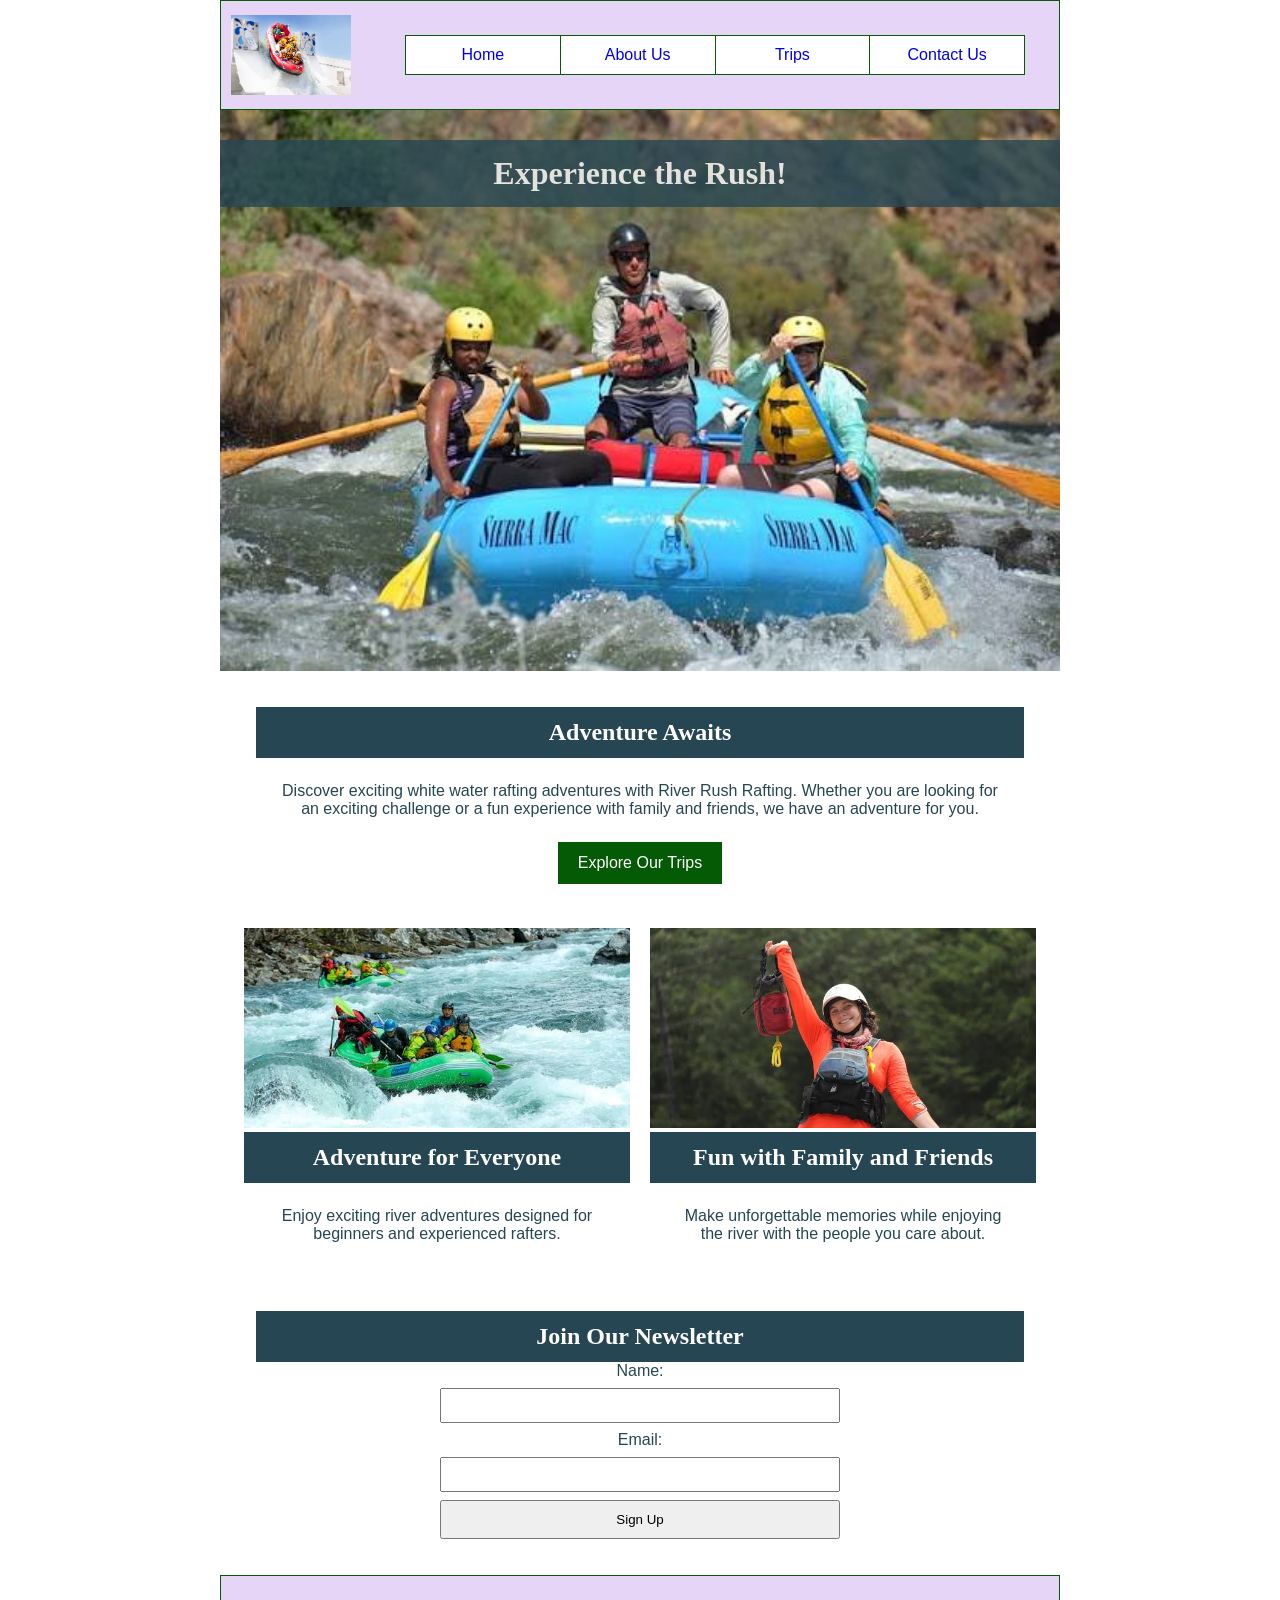
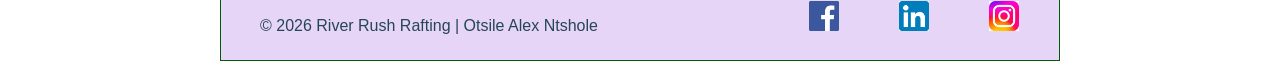
<file: wwr/index.html>
<!DOCTYPE html>
<html lang="en">

<head>
    <meta charset="UTF-8">
    <meta name="viewport" content="width=device-width, initial-scale=1.0">
    <meta name="description"
      content="Experience exciting white water rafting adventures with River Rush Rafting for individuals, families, and friends.">
    <meta name="author" content="Otsile Alex Ntshole">
    <title>River Rush Rafting | Home</title>
    <link rel="stylesheet" href="styles/rafting.css">
</head>

<body>
    <header>
        <img src="images/logo.jpg" alt="River Rush Rafting Logo">
        <nav>
            <ul>
                <li><a href="index.html">Home</a></li>
                <li><a href="about.html">About Us</a></li>
                <li><a href="trips.html">Trips</a></li>
                <li><a href="contact.html">Contact Us</a></li>
            </ul>
        </nav>
    </header>

    <main>
        <div class="home-hero">
            <img src="images/rafting.jpg" alt="People enjoying white water rafting">
            <h1>Experience the Rush!</h1>
        </div>

        <section class="home-intro">
            <h2>Adventure Awaits</h2>
            <p>
                Discover exciting white water rafting adventures with River Rush Rafting.
                Whether you are looking for an exciting challenge or a fun experience
                with family and friends, we have an adventure for you.
            </p>
            <a href="trips.html" class="cta-button">Explore Our Trips</a>
        </section>

        <section class="home-grid">
            <div>
                <img src="images/river.jpg" alt="Rafting on a river">
                <h2>Adventure for Everyone</h2>
                <p>
                    Enjoy exciting river adventures designed for beginners and experienced
                    rafters.
                </p>
            </div>

            <div>
                <img src="images/client.jpg" alt="Happy rafting client">
                <h2>Fun with Family and Friends</h2>
                <p>
                    Make unforgettable memories while enjoying the river with the people
                    you care about.
                </p>
            </div>
        </section>

        <section class="newsletter">
            <h2>Join Our Newsletter</h2>

            <form>
                <label for="name">Name:</label>
                <input type="text" id="name" name="name" required>

                <label for="email">Email:</label>
                <input type="email" id="email" name="email" required>

                <button type="submit">Sign Up</button>
            </form>
        </section>
    </main>
    <footer>
        <p>&copy; 2026 River Rush Rafting | Otsile Alex Ntshole</p>
        <nav class="socialmedia">
            <a href="https://facebook.com">
                <img src="images/facebook.png" alt="Facebook icon">
            </a>
            <a href="https://linkedin.com">
                <img src="images/linkedin.png" alt="Linkedin icon">
            </a>
            <a href="https://instagram.com">
                <img src="images/instagram.jpg" alt="Instagram icon">
            </a>
        </nav>
    </footer>

</body>

</html>
</file>
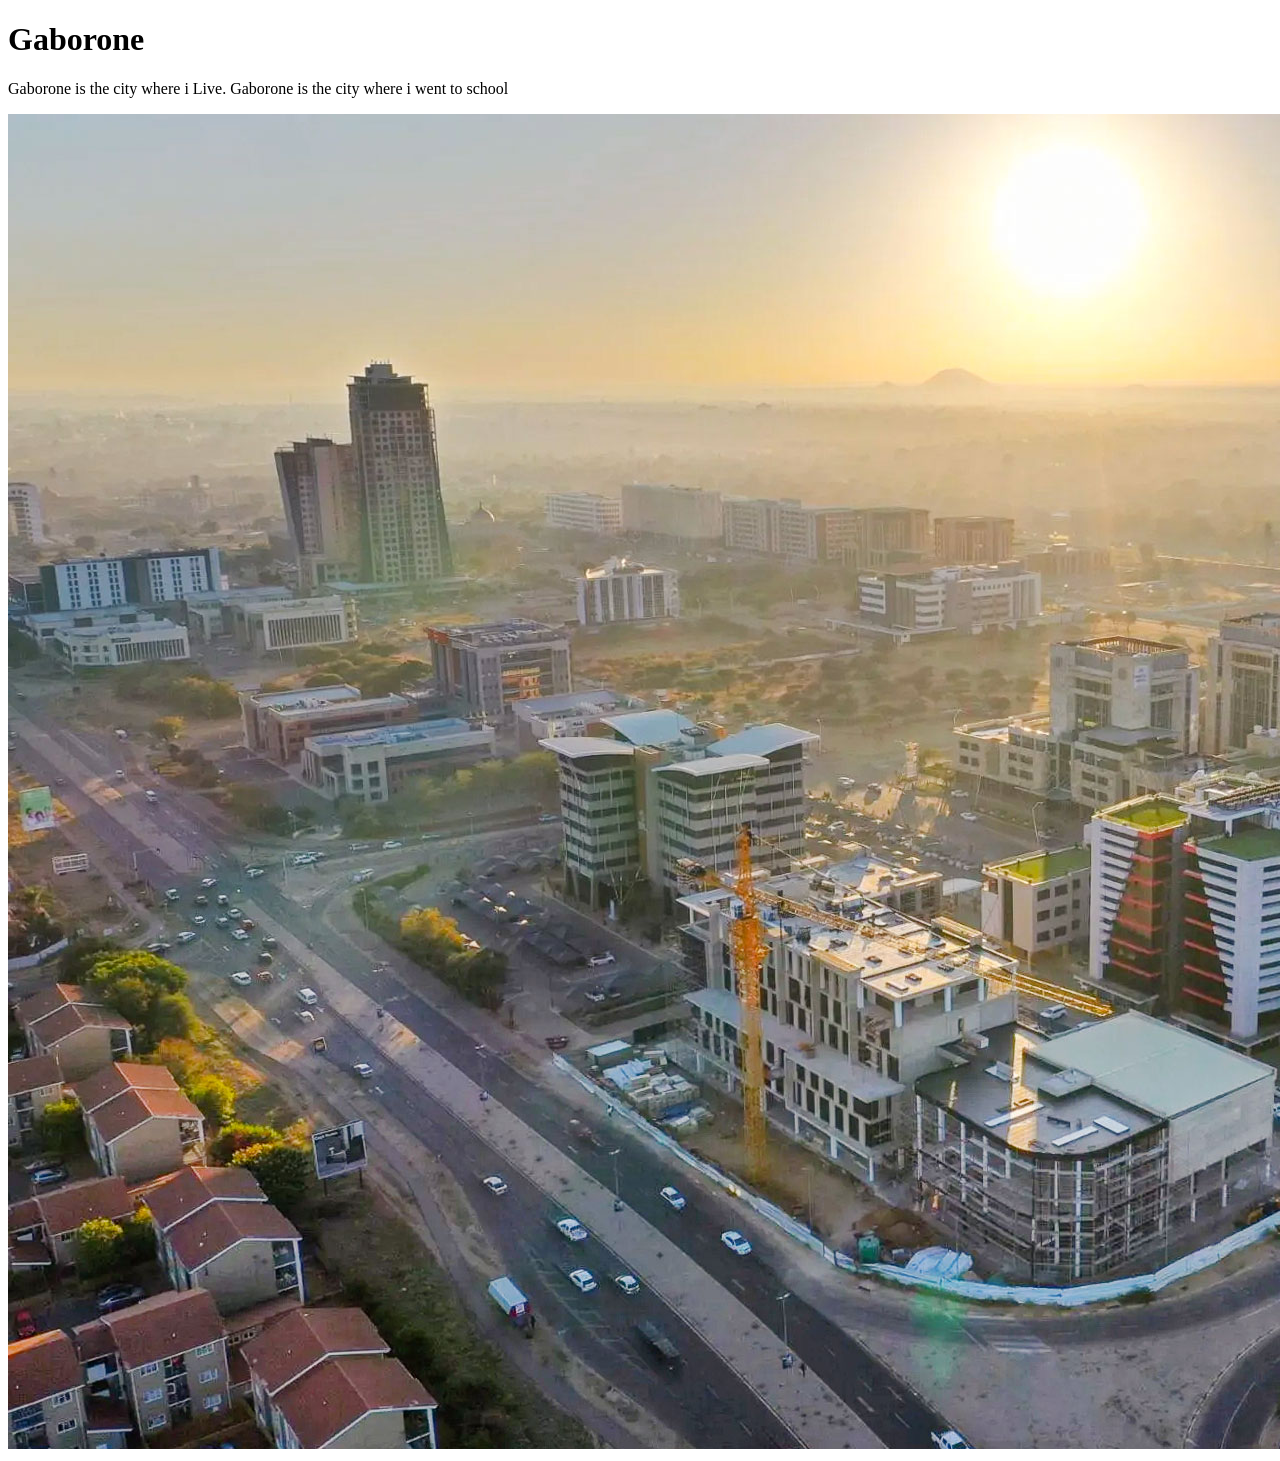
<file: week01/favorite-city.html>
<!DOCTYPE html>
<html lang="en-US">

<head>
    <meta charset="utf-8">
    <meta name="viewport" content="width=device-width, initial-scale=1.0">
    <title>My Web Page</title>
</head>

<body>
    <h1>Gaborone</h1>
    <p>Gaborone is the city where i Live. Gaborone is the city where i went to school</p>
    <img src="images/gaborone.jpg" alt="gaborone">

    <body>

</html>
</file>
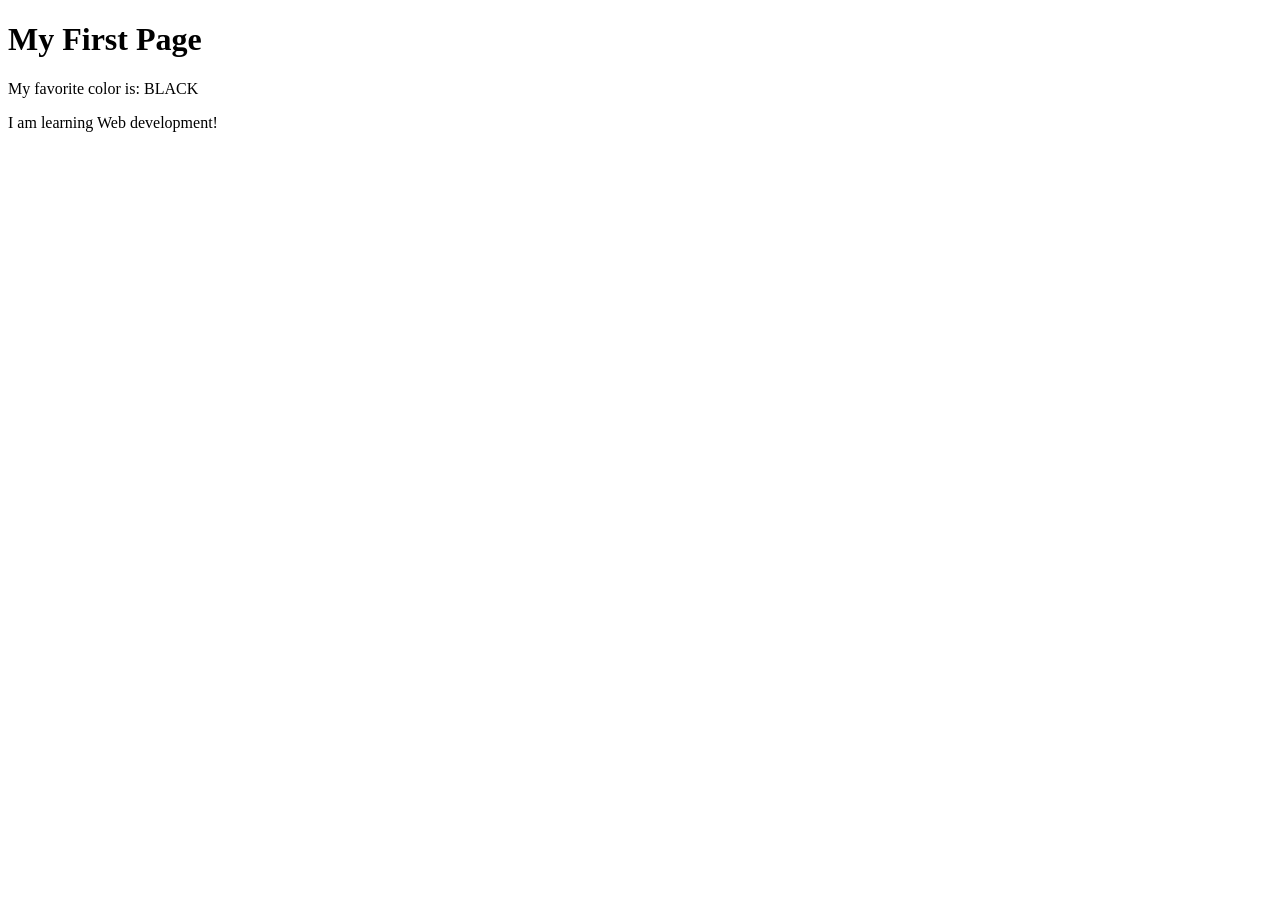
<file: week01/first-page.html>
<!DOCTYPE html>
<html lang="en">

<head>
    <meta charset="UTF-8">
    <meta name="viewport" content="width=device-width, initial-scale=1.0">
    <title>My First Page</title>
</head>

<body>
    <h1>My First Page</h1>
    <p>My favorite color is: BLACK </p>
    <P>I am learning Web development!</P>
</body>

</html>
</file>
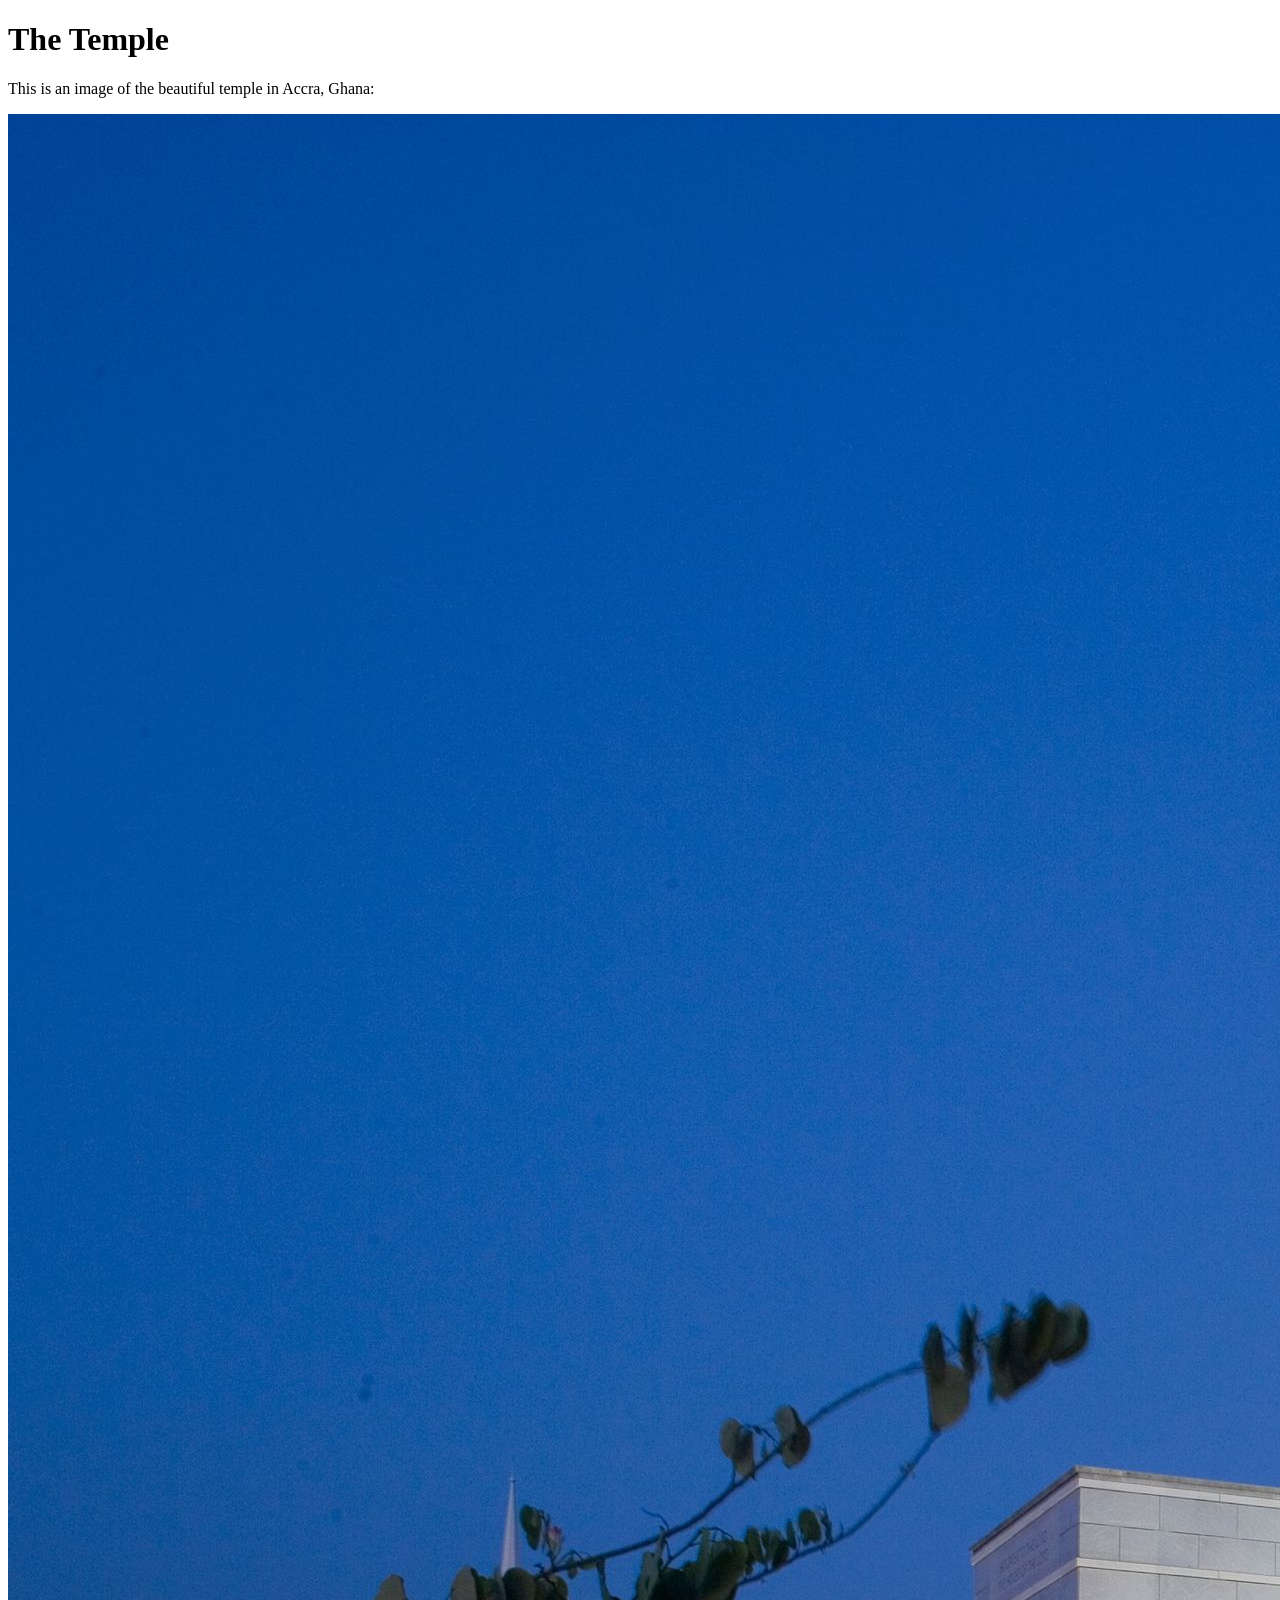
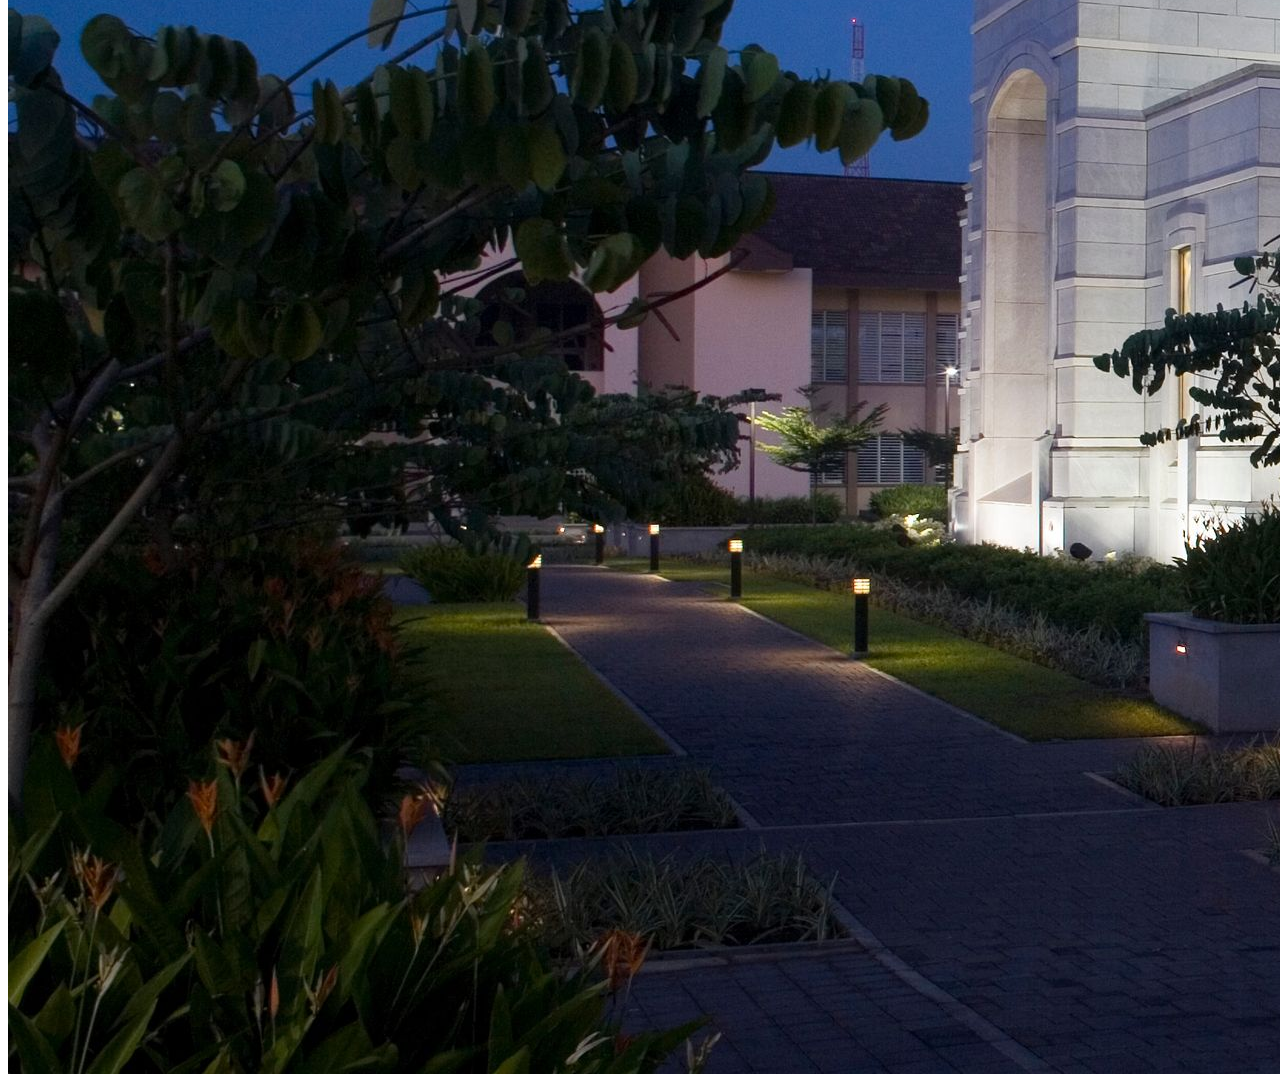
<file: week01/images.html>
<!DOCTYPE html>
<html lang="en">
<head>
    <meta charset="UTF-8">
    <meta name="viewport" content="width=device-width, initial-scale=1.0">
    <title>Temple Image</title>
</head>
<body>
    <h1>The Temple</h1>
    <p>This is an image of the beautiful temple in Accra, Ghana:</p>
    <img src="images/temple-large.jpeg" alt="The Accra Ghana Temple">
    
</body>
</html>
</file>
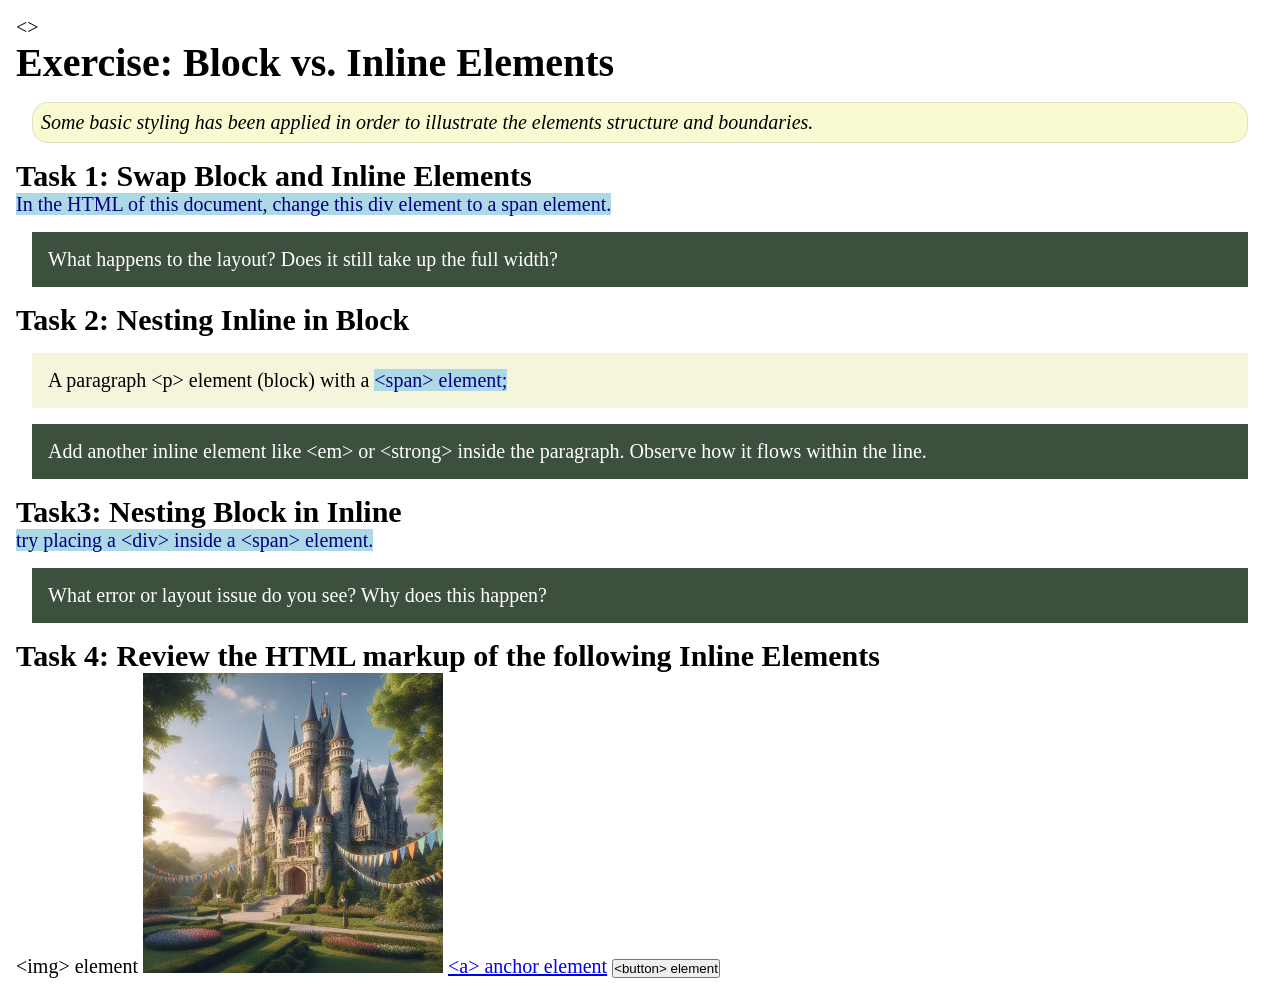
<file: week02/block-vs-inline.html>
<!DOCTYPE html>
<html lang="en">

<head>
    <meta charset="UTF-8">
    <meta name="viewport" content="width=device-width, initial-scale=1.0">
    <title>Exercise: Block vs. Inline Elements</title>
    <link rel="stylesheet" href="styles/block-vs-inline.css">
</head>

<body>
    <>
        <h1>Exercise: Block vs. Inline Elements</h1>
        <p class="note">Some basic styling has been applied in order to illustrate the elements
            structure and
            boundaries.</p>

        <h2>Task 1: Swap Block and Inline Elements</h2>
        <span>In the HTML of this document, change this div element to a span element.</span>

        <p class="question">What happens to the layout? Does it still take up the full width?</p>

        <h2>Task 2: Nesting Inline in Block</h2>
        <p>A paragraph &lt;p&gt; element (block) with a <span>&lt;span&gt; element;</span></p>
        <p class="question">Add another inline element like &lt;em&gt; or &lt;strong&gt; inside the
            paragraph. Observe
            how it flows within the line.</p>

        <h2>Task3: Nesting Block in Inline</h2>
        <span>try placing a &lt;div&gt; inside a &lt;span&gt; element.</span>
        <p class="question">What error or layout issue do you see? Why does this happen?</p>


        <h2>Task 4: Review the HTML markup of the following Inline Elements</h2>
        &lt;img&gt; element
        <img src="images/castle.webp" alt="placeholder image (images are inline)" width="300"
          height="300">
        <a href="https://churchofjesuschrist.org">&lt;a&gt; anchor element</a>
        <button type="button">&lt;button&gt; element</button>
        </main>
</body>

</html>
</file>
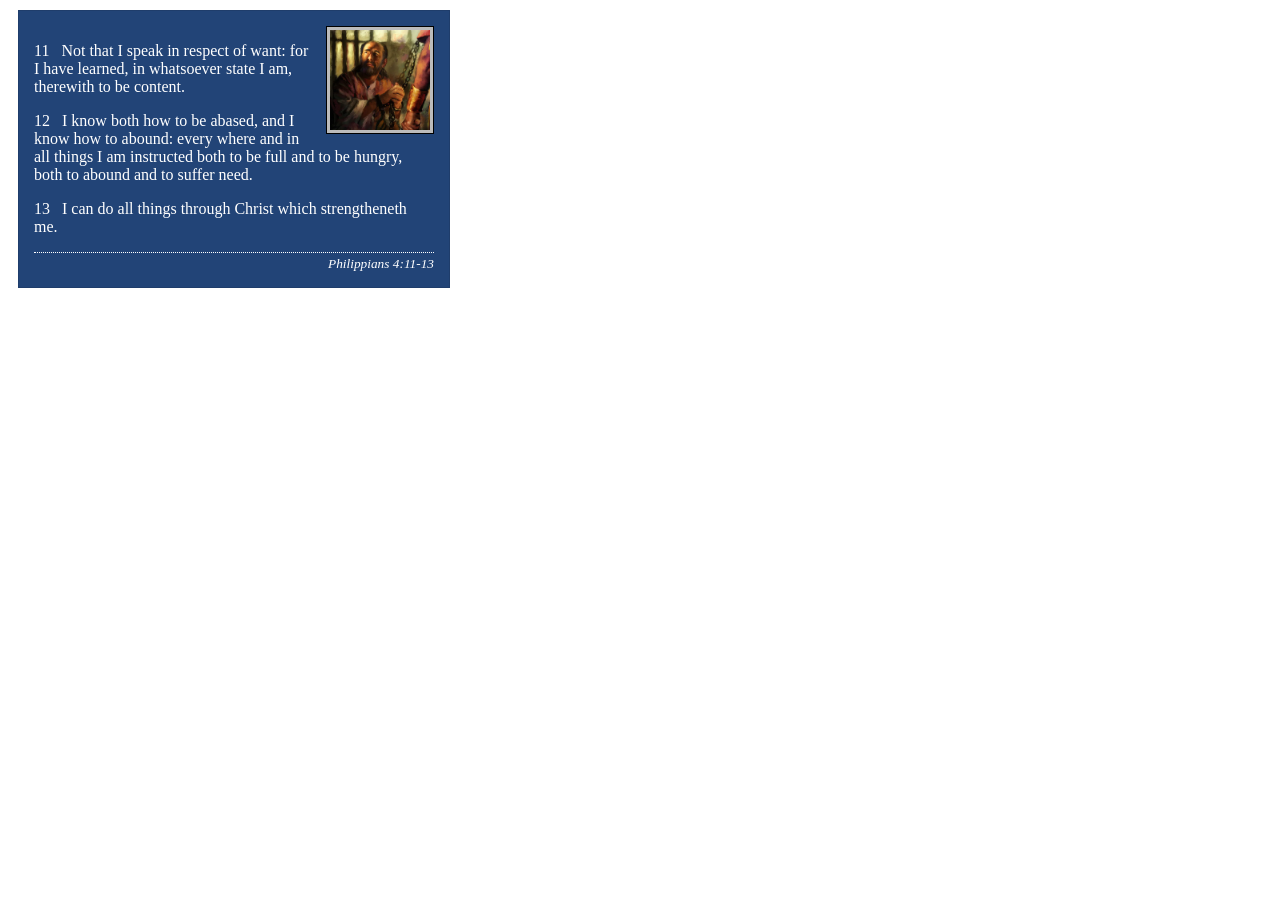
<file: week02/box-model-solution.html>
<!DOCTYPE html>
<html lang="en">
<head>
    <meta charset="UTF-8">
    <meta name="viewport" content="width=device-width, initial-scale=1.0">
    <title>Box Model Activity</title>
    <link rel="stylesheet" href="styles/box-model-solution.css">
</head>
<body>
    <main>
        <div class="callout">
            <img src="images/apostle-paul-imprisoned.webp" alt="Paul the Apostle - Imprisoned in Rome" width="200" height="200">
            <blockquote>
                <p>11 &nbsp; Not that I speak in respect of want: for I have learned, in whatsoever state I am, therewith to be content.</p>
                <p>12 &nbsp; I know both how to be abased, and I know how to abound: every where and in all things I am instructed both to be full and to be hungry, both to abound and to suffer need.</p>
                <p>13 &nbsp; I can do all things through Christ which strengtheneth me.</p>
            </blockquote>
            <cite>Philippians 4:11-13</cite>
        </div>
    </main>
</body>
</html>
</file>
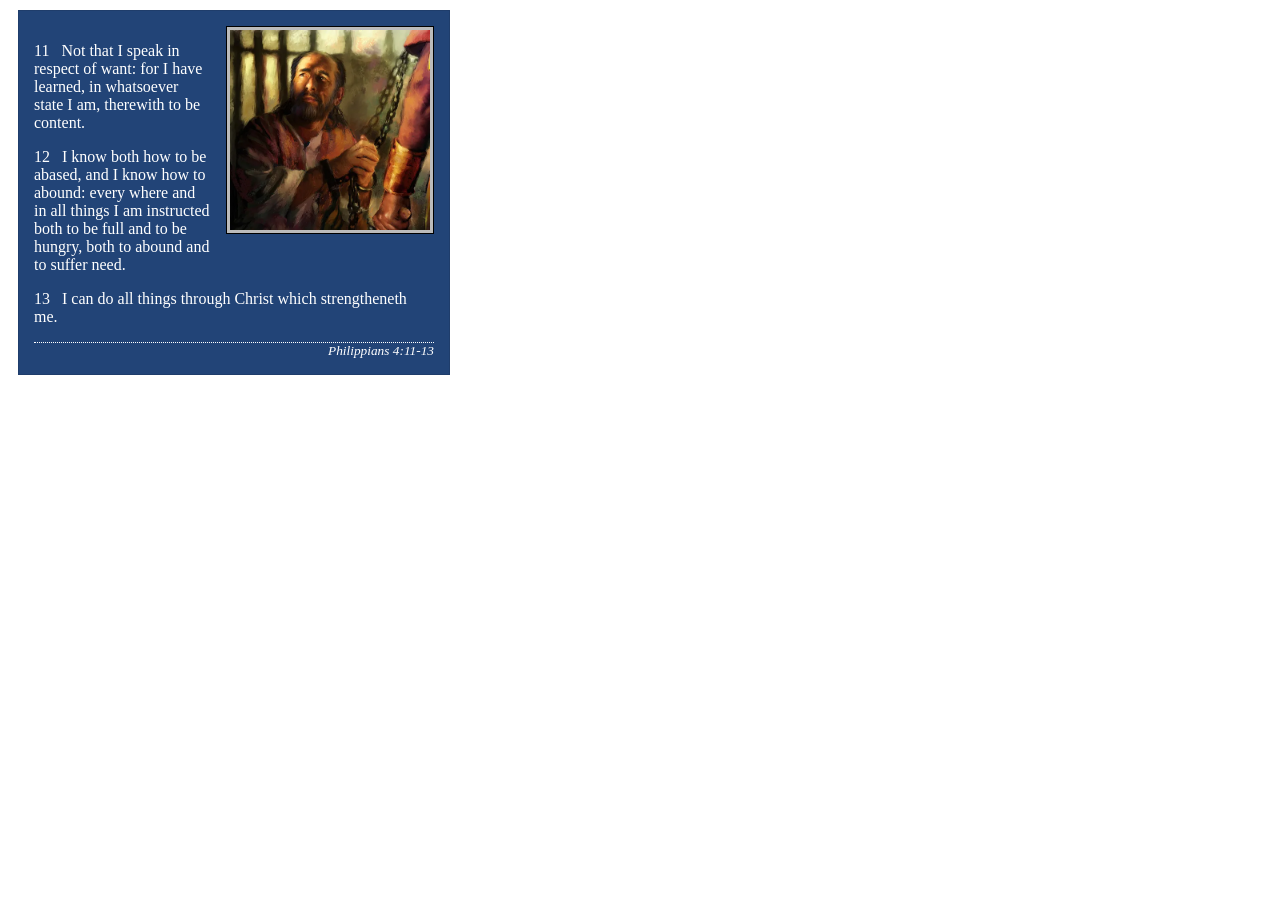
<file: week02/box-model.html>
<!DOCTYPE html>
<html lang="en">

<head>
    <meta charset="UTF-8">
    <meta name="viewport" content="width=device-width, initial-scale=1.0">
    <title>Box Model Activity</title>
    <link rel="stylesheet" href="styles/box-model.css">
</head>

<body>
    <main>
        <div class="callout">
            <img src="images/apostle-paul-imprisoned.webp"
              alt="Paul the Apostle - Imprisoned in Rome" width="200" height="200">
            <blockquote>
                <p>11 &nbsp; Not that I speak in respect of want: for I have learned, in whatsoever
                    state I am, therewith to be content.</p>
                <p>12 &nbsp; I know both how to be abased, and I know how to abound: every where and
                    in all things I am instructed both to be full and to be hungry, both to abound
                    and to suffer need.</p>
                <p>13 &nbsp; I can do all things through Christ which strengtheneth me.</p>
            </blockquote>
            <cite>Philippians 4:11-13</cite>
        </div>
    </main>
</body>

</html>
</file>
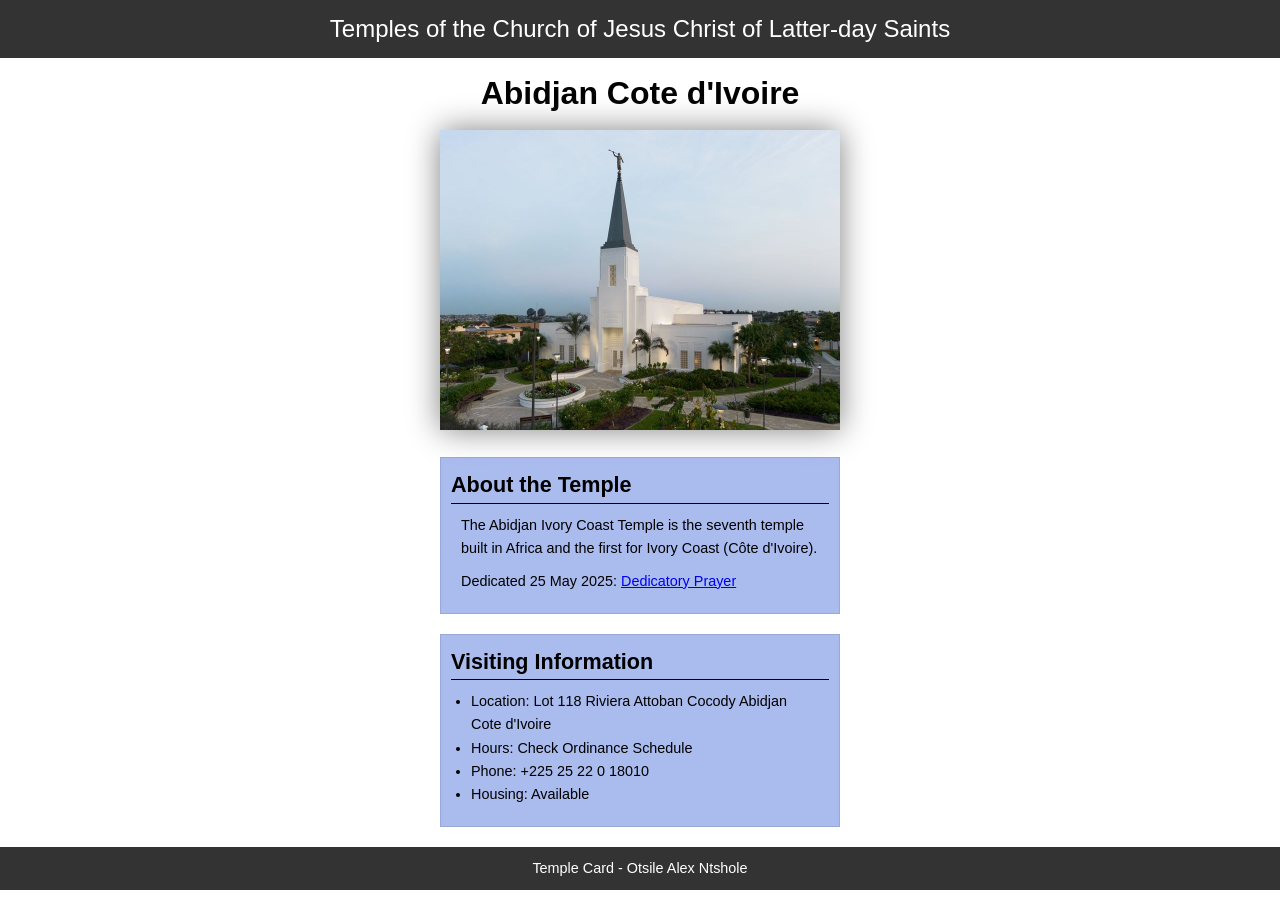
<file: week02/temple.html>
<!DOCTYPE html>
<html lang="en">

<head>
    <meta charset="UTF-8">
    <meta name="viewport" content="width=device-width, initial-scale=1.0">
    <title>Temple Card - Abidjan Cote d'Ivoire</title>
    <link rel="stylesheet" href="styles/temple.css">
</head>

<body>
    <header>
        <p>Temples of the Church of Jesus Christ of Latter-day Saints</p>
    </header>
    <main>
        <h1>Abidjan Cote d'Ivoire</h1>
        <picture>
            <img src="images/abidjan-ivory-coast.jpeg" alt="Abidjan Cote d'Ivoire Temple">
        </picture>
        <section>
            <h2>About the Temple</h2>
            <p>The Abidjan Ivory Coast Temple is the seventh temple built in Africa and the first
                for Ivory Coast (Côte
                d'Ivoire).</p>
            <p>Dedicated 25 May 2025: <a
                  href="https://www.churchofjesuschrist.org/temples/dedicatory-prayer/abidjan-ivory-coast-temple/2025-05-25?lang=eng"
                  target="_blank" rel="noopener noreferrer">Dedicatory Prayer</a></p>
        </section>
        <section>
            <h2>Visiting Information</h2>
            <ul>
                <li>Location: Lot 118 Riviera Attoban Cocody Abidjan Cote d'Ivoire</li>
                <li>Hours: Check Ordinance Schedule</li>
                <li>Phone: +225 25 22 0 18010</li>
                <li>Housing: Available</li>
            </ul>
        </section>
    </main>
    <footer>
        <p>Temple Card - Otsile Alex Ntshole</p>
    </footer>
</body>

</html>
</file>
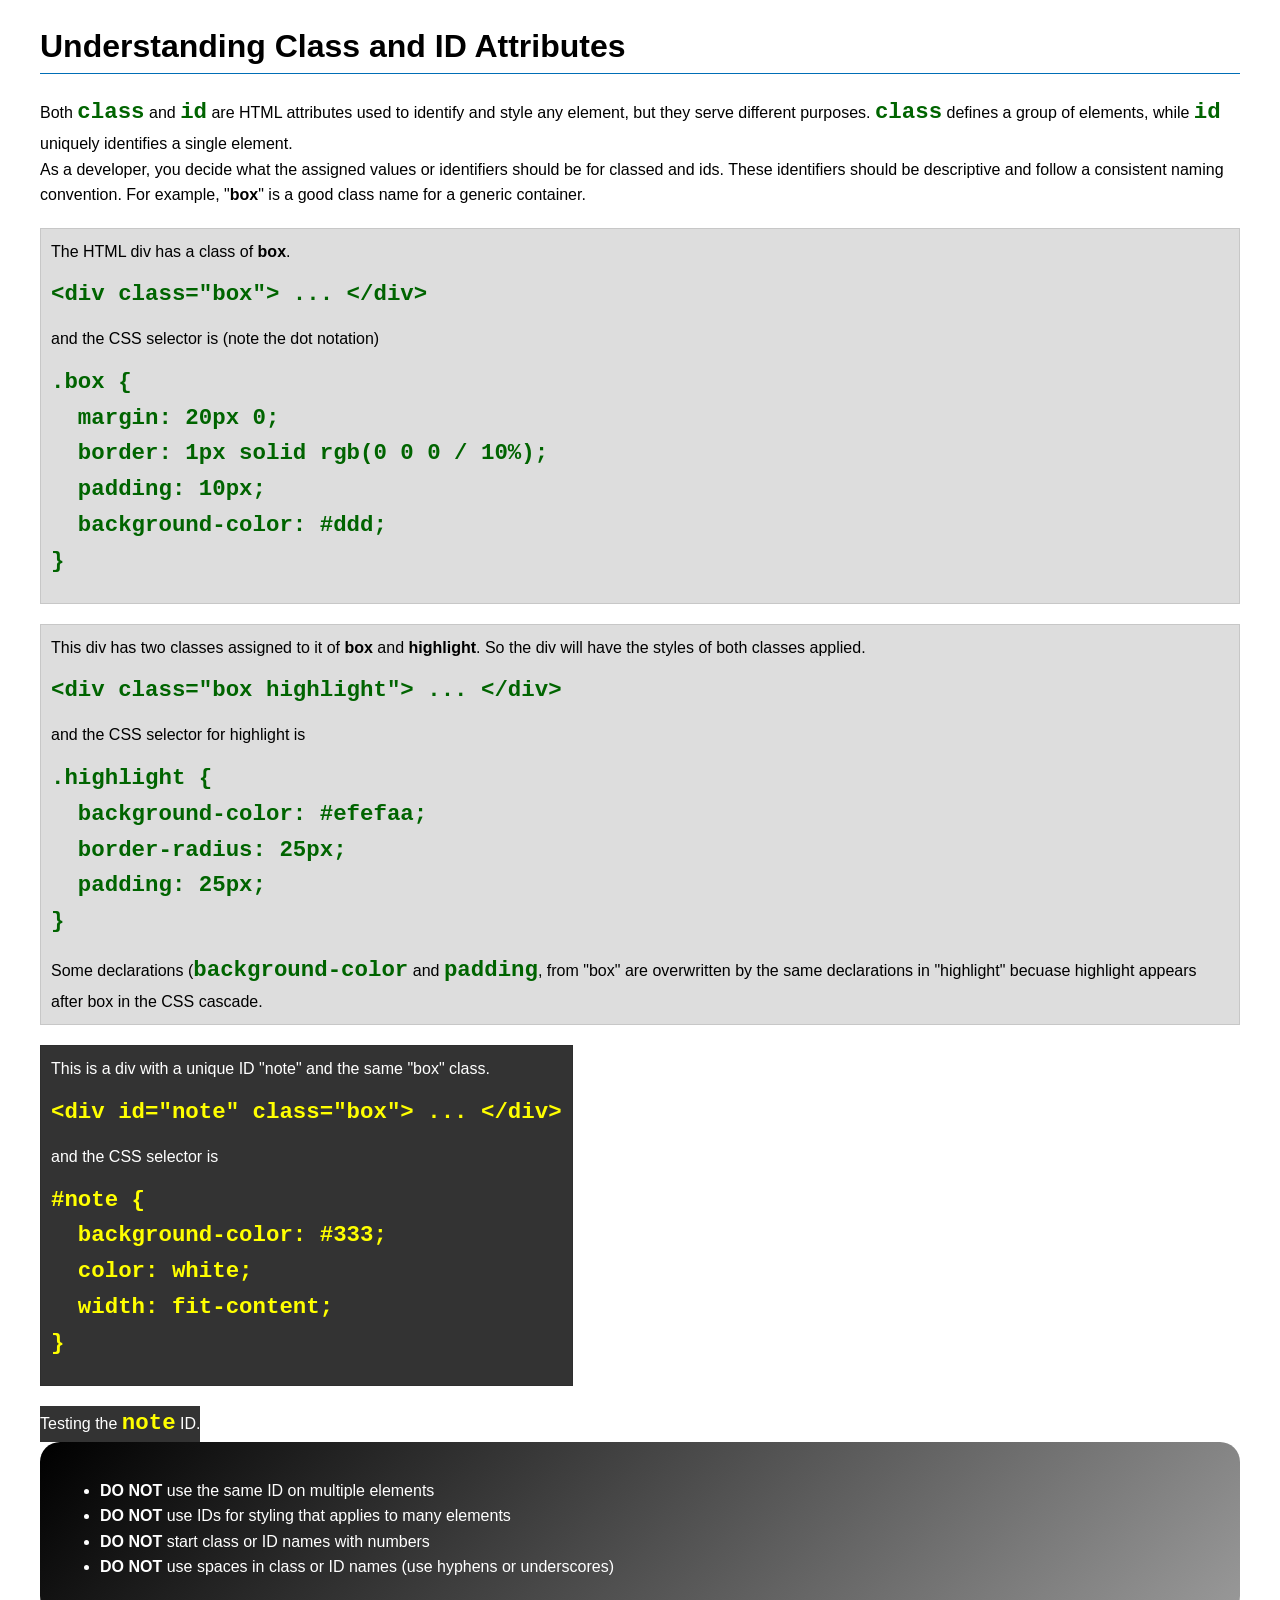
<file: week03/class-and-id.html>
<!DOCTYPE html>
<html lang="en">

<head>
    <meta charset="UTF-8">
    <meta name="viewport" content="width=device-width, initial-scale=1.0">
    <title>Class vs ID Attributes</title>
    <link rel="stylesheet" href="styles/class-and-id.css">
</head>

<body>
    <h1>Understanding Class and ID Attributes</h1>
    <p>Both <code>class</code> and <code>id</code> are HTML attributes used to identify and style
        any element, but they
        serve different purposes. <code>class</code> defines a group of elements, while
        <code>id</code> uniquely
        identifies a single element.</p>
    <p>As a developer, you decide what the assigned values or identifiers should be for classed and
        ids. These
        identifiers should be
        descriptive and follow a consistent naming convention. For example, "<strong>box</strong>"
        is a good class name
        for a generic container.</p>
    <div class="box">
        <p>The HTML div has a class of <strong>box</strong>.</p>
        <pre><code class="html">&lt;div class="box"&gt; ... &lt;/div&gt;</code></pre>
        and the CSS selector is (note the dot notation)
        <pre><code class="css">.box {
  margin: 20px 0;
  border: 1px solid rgb(0 0 0 / 10%);
  padding: 10px;
  background-color: #ddd; 
}</code></pre>
    </div>

    <div class="box">
        <p>This div has two classes assigned to it of <strong>box</strong> and
            <strong>highlight</strong>. So the div
            will have the styles of both classes applied.</p>
        <pre><code class="html">&lt;div class="box highlight"&gt; ... &lt;/div&gt;</code></pre>
        and the CSS selector for highlight is
        <pre><code class="css">.highlight {
  background-color: #efefaa;
  border-radius: 25px;
  padding: 25px;
}</code></pre>
        <p>Some declarations (<code>background-color</code> and <code>padding</code>, from "box" are
            overwritten by the same declarations in "highlight" becuase highlight appears after box
            in the CSS cascade.</p>
    </div>

    <div id="note" class="box">
        <p>This is a div with a unique ID "note" and the same "box" class.</p>
        <pre><code class="html">&lt;div id="note" class="box"&gt; ... &lt;/div&gt;</code></pre>
        and the CSS selector is
        <pre><code class="css">#note {
  background-color: #333;
  color: white;
  width: fit-content;
}</code></pre>
    </div>

    <div id="note">
        <p>Testing the <code>note</code> ID.</p>
    </div>

    <section id="best-practice">
        <ul>
            <li><strong>DO NOT</strong> use the same ID on multiple elements</li>
            <li><strong>DO NOT</strong> use IDs for styling that applies to many elements</li>
            <li><strong>DO NOT</strong> start class or ID names with numbers</li>
            <li><strong>DO NOT</strong> use spaces in class or ID names (use hyphens or underscores)
            </li>
        </ul>
    </section>


</body>

</html>
</file>
<file: wwr/styles/rafting.css>
:root {
    --primary-color: #055a05;
    --accent1-color: #264653;
    --heading-font: "Times New Roman", "Georgia", serif;
    --body-font: Arial, Helvetica, sans-serif;
    --light-gray: #f0f0f0;
    --light-purple: #e6d5f7;
}

* {
    margin: 0;
    padding: 0;
    box-sizing: border-box;
}

header img {
    width: 120px;
    height: auto;
}

header {
    display: grid;
    grid-template-columns: 150px 1fr;
    align-items: center;
    background-color: var(--light-purple);
    padding: 10px;
    border: 1px solid var(--primary-color);
}

nav ul {
    display: flex;
    justify-content: center;
    list-style: none;
    border: 1px solid var(--primary-color);
    background-color: #ffffff;

}

nav li {
    flex: 1;
    text-align: center;
}

nav a {
    display: block;
    text-decoration: none;
    padding: 10px 25px;
}

nav li:not(:last-child) {
    border-right: 1px solid var(--primary-color);
}

body {
    font-family: var(--body-font);
    color: var(--accent1-color);
}

.contact-info p {
    margin: 5px auto;
    padding: 4px;
}

.contact-info,
.contact-form {
    width: auto;
}

.contact-layout {
    display: grid;
    grid-template-columns: 1fr 1fr;
    gap: 20px;
    align-items: start;
}

header,
main,
footer {
    width: 840px;
    margin: 0 auto;
}

.history {
    margin: 16px;
    padding: 8px;
}

.history h2 {
    width: 100%;
    text-align: center;
    margin: 0 0 15px 0;
}

.history-content {
    display: grid;
    grid-template-columns: 1fr 170px 1fr;
    gap: 20px;
    align-items: center;
}

.history-content img {
    width: 150px;
    height: 150px;
    object-fit: cover;
}

.history-content p {
    margin: 0;
    padding: 0;
    text-align: left;
}

.adventures {
    display: grid;
    grid-template-columns: repeat(5, 1fr);
    gap: 10px;
}

.adventures h2 {
    grid-column: 1 / -1;
}

.adventures img {
    width: 100%;
    height: 120px;
    object-fit: cover;
}

.adventures figcaption {
    text-align: center;
    padding: 5px;
}

h1,
h2 {
    font-family: var(--heading-font);
    color: var(--primary-color);
}

nav,
p,
section,
article {
    margin: 16px;
    padding: 8px;
}

.contact-layout section {
    margin: 0;
}

.socialmedia a {
    text-decoration: none;
}

.hero {
    position: relative;
}

.hero img {
    display: block;
    width: 100%;
    height: auto;
}

.hero h1 {
    position: absolute;
    top: 20px;
    width: 100%;
    padding: 16px;
    text-align: center;
    opacity: 0.7;
    background-color: var(--accent1-color);
    color: #fff;
}

section h2 {
    background-color: var(--accent1-color);
    color: #fff;
    padding: 12px;
    text-align: center;
}

.hero article img {
    float: right;
    width: 125px;
}

.hero article {
    position: absolute;
    bottom: 20px;
    left: 20px;
    right: 20px;
    background-color: var(--accent1-color);
    color: #fff;
    opacity: 0.9;
}

section:first-of-type {
    text-align: center;
}

.contact-info {
    text-align: center;
}

.contact-form form {
    display: flex;
    flex-direction: column;
    gap: 8px;
}

.contact-form input[type="text"],
.contact-form input[type="email"],
.contact-form textarea {
    width: 100%;
    padding: 8px;
}

.message-purpose {
    display: grid;
    grid-template-columns: 150px 1fr;
    align-items: start;
}

.message-purpose p {
    margin: 8px 0 0;
    padding: 0;
}

.purpose-options {
    display: flex;
    flex-direction: column;
    gap: 8px;
}

footer {
    display: flex;
    justify-content: space-between;
    align-items: center;
    background-color: #e6d5f7;
    padding: 15px;
    border: 1px solid var(--primary-color);
}

footer p {
    margin-bottom: 0;
}

.socialmedia {
    display: flex;
    margin: 0;
    padding: 0;
    gap: 10px;
}

.socialmedia img {
    width: 30px;
    height: 30px;
    object-fit: contain;
}

iframe {
    width: 100%;
    max-width: 600px;
    height: 300px;
    border: 0;
}

.employees figcaption {
    text-align: center;
    padding: 8px;
}

.employees h2 {
    grid-column: 1 / -1;
    margin: 0;
    color: #000000;
    padding: 8px;
    background-color: transparent;
    text-align: center;
}

.employees img {
    width: 150px;
    height: 120px;
    object-fit: cover;
}

.employees {
    display: grid;
    grid-template-columns: repeat(3, 1fr);
    gap: 20px;
    border: 1px solid var(--primary-color);
    padding: 20px;
    background-color: var(--light-gray);
}

.home-hero {
    position: relative;
}

.home-hero img {
    width: 100%;
    height: auto;
    display: block;
}

.home-hero h1 {
    position: absolute;
    top: 30px;
    width: 100%;
    text-align: center;
    padding: 15px;
    background-color: var(--accent1-color);
    color: #fff;
    opacity: 0.8;
}

.home-intro {
    text-align: center;
    padding: 20px;
}

.cta-button {
    display: inline-block;
    padding: 12px 20px;
    background-color: var(--primary-color);
    color: #fff;
    text-decoration: none;
}

.home-grid {
    display: grid;
    grid-template-columns: 1fr 1fr;
    gap: 20px;
}

.home-grid img {
    width: 100%;
    height: 200px;
    object-fit: cover;
}

.home-grid h2,
.home-grid p {
    text-align: center;
}

.newsletter {
    text-align: center;
    padding: 20px;
}

.newsletter form {
    display: flex;
    flex-direction: column;
    gap: 8px;
    max-width: 400px;
    margin: 0 auto;
}

.newsletter input {
    padding: 8px;
}

.newsletter button {
    padding: 10px;
}

.trips-grid {
    display: grid;
    grid-template-columns: repeat(3, 1fr);
    gap: 20px;
}

.trip-card {
    border: 1px solid var(--primary-color);
    padding: 15px;
    background-color: var(--light-gray);
}

.trip-card img {
    width: 100%;
    height: 200px;
    object-fit: cover;
}

.trip-card h2,
.trip-card p {
    text-align: center;
}

.trip-table {
    margin: 20px 0;
}

.trip-table h2 {
    text-align: center;
}

.trip-table table {
    width: 100%;
    border-collapse: collapse;
}

.trip-table th,
.trip-table td {
    border: 1px solid var(--primary-color);
    padding: 10px;
    text-align: center;
}

.trip-table th {
    background-color: var(--accent1-color);
    color: #fff;
}

.trip-table tr:nth-child(even) {
    background-color: var(--light-gray);
}
</file>
<file: week02/styles/block-vs-inline.css>
* {
    margin: 0;
    padding: 0;
}

body {
    font-size: 20px;
    margin: 1rem;
}

p,
div {
    background-color: beige;
    margin: 1rem;
    padding: 1rem;
}

span {
    color: navy;
    background-color: lightblue;
}

code {
    margin: 0;
    padding: 0;
    color: green;
    font-size: 1.2rem;
}

.note {
    font-style: italic;
    background-color: lightgoldenrodyellow;
    border-radius: 1rem;
    border: 1px solid rgb(0 0 0 / 10%);
    margin: 1rem;
    padding: .5rem;
}

.question {
    background-color: #3d503d;
    color: #fff;
}
</file>
<file: week02/styles/box-model-solution.css>
.callout {
    max-width: 400px;
    margin: 10px;
    border: 1px solid rgba(0, 0, 0, .1);
    padding: 15px;
    background-color: #247;
    color: #fff;
}

.callout img {
    float: right;
    margin: 0 0 10px 15px;
    border: 1px solid #000;
    padding: 3px;
    background-color: #bbb;
    width: 100px;
    height: auto;

}

blockquote {
    margin: 0;
}

cite {
    display: block;
    border-top: 1px dotted #fff;
    padding-top: 3px;
    text-align: right;
    font-size: smaller;
}
</file>
<file: week02/styles/box-model.css>
.callout {
    max-width: 400px;
    margin: 10px;
    border: 1px solid rgb(0 0 0 / 0.1);
    padding: 15px;
    background-color: #247;
    color: #fff;
}

.callout img {
    float: right;
    margin: 0 0 10px 15px;
    border: 1px solid #000;
    padding: 3px;
    background-color: #bbb;
    width: 15 0px;
    height: auto;
}

blockquote {
    margin: 0;
}

cite {
    display: block;
    border-top: 1px dotted #fff;
    text-align: right;
    font-size: smaller;
}
</file>
<file: week02/styles/temple.css>
* {
    margin: 0;
    padding: 0;
    box-sizing: border-box;

}

body {
    font-family: Arial, Helvetica, sans-serif;
    line-height: 1.6;
}

header,
footer {
    background-color: #333;
    color: white;
    padding: 10px 0;
    text-align: center;
    font-size: 1.5rem;
}

main {
    width: 400px;
    margin: 0 auto;
}

h1 {
    margin: 10px;
    text-align: center;
}

h2 {
    border-bottom: 1px solid black;
}

img {
    width: 100%;
    height: auto;
    box-shadow: 0 0 30px gray;
}

section {
    margin: 20px 0;
    border: 1px solid rgb(0 0 0 / 10%);
    padding: 10px;
    background-color: #abe;
    font-size: .9rem;
}

section p {
    margin: 10px;
}

ul {
    margin: 10px 20px;
}

footer {
    font-size: .9rem;
}
</file>
<file: week03/styles/class-and-id.css>
body {
    font-family: Arial, sans-serif;
    line-height: 1.6;
    margin: 0;
    padding: 0 40px;
}

h1 {
    border-bottom: 1px solid rgb(0 110 182);
    padding-bottom: 0;
}



p {
    margin: 0;
}

code {
    color: darkgreen;
    font-weight: 700;
    font-size: 1.4rem;
}

/* Class examples - can be reused */

.box {
    margin: 20px 0;
    border: 1px solid rgb(0 0 0 / 10%);
    padding: 10px;
    background-color: #ddd; /* this is shorthand for #dddddd */
}

.highlight {
    background-color: #efefaa;
    border-radius: 25px;
    padding: 25px;
}

/* ID examples - should be unique */

#note {
    background-color: #333;
    color: white;
    width: fit-content;
}

#note code {
    color: yellow;
}

#best-practice {
    background: linear-gradient(135deg, #000 0%, #999 100%);
    color: white;
    border-radius: 20px;
    padding: 20px
}
</file>
